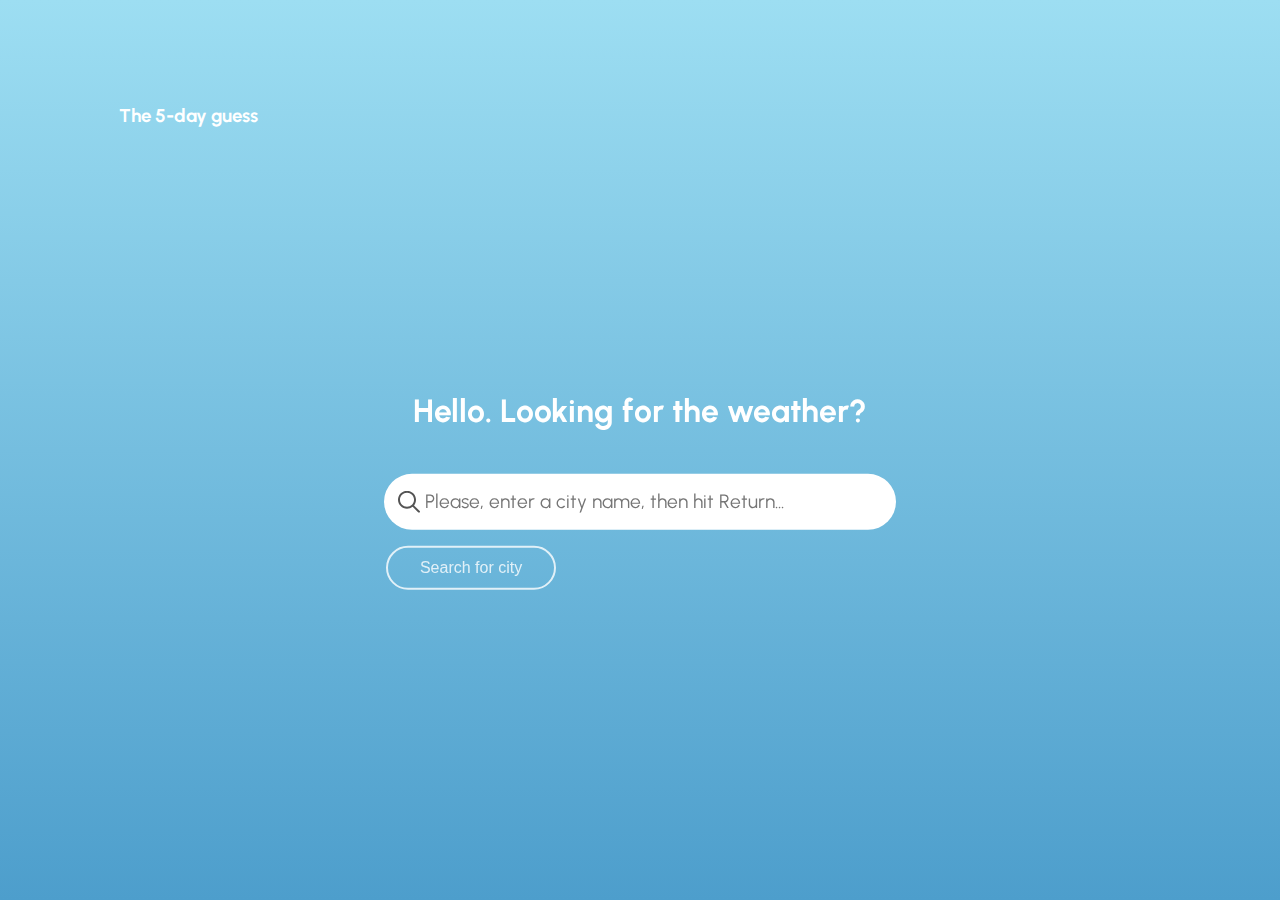
<file: index.html>
<!DOCTYPE html>
<html lang="en">
<head>
  <meta charset="UTF-8">
  <meta name="viewport" content="width=device-width, initial-scale=1.0">
  <meta http-equiv="X-UA-Compatible" content="ie=edge">
  
  <!-- Google fonts -->
  <link rel="preconnect" href="https://fonts.googleapis.com">
  <link rel="preconnect" href="https://fonts.gstatic.com" crossorigin>
  <link href="https://fonts.googleapis.com/css?family=Urbanist:400,500,600,700&display=swap" rel="stylesheet">
 
  <!-- Style sheet -->
  <link rel="stylesheet" href="./assets/css/style.css" />
  <title>Guava Weather uses AI to validate if the weather information is accurate.</title>
</head>
<body class="flex-column min-100-vh" id="anotherNamePerhaps">
  
  <div id="headerMenu" class="headerMenu flex-row justify-flex-end align-center">
    <div class="searchTime"></div>
    <div class="searchTemp">all data in °F, mph</div>
    <div class="searchIcon"></div>  
  </div>
  <!-- City name search form - Built like a modal -->
  <div id="promptModal" class="promptModal">
    <div class="promptModalContent">
      <h1>Hello. Looking for the weather?</h1>
      <form id="cityForm" autocomplete="off">
        <i class="icon"></i>
        <input placeholder="Please, enter a city name, then hit Return..." name="cityName" id="cityName" type="text" autofocus="false" class="form-input" />
        <input type="submit" value="Search for city" id="submitBtn" class="btn" />
      </form>
      <div id="pastSearchesContainer" class="flex-row justify-center align-center">
        <h3 id="searchHistoryHeader">Past Searches</h3>
        <div id="searchContainer" class="flex-row justify-center align-center"></div>
      </div>
    </div>
    </div>
  </div>
  
  <!-- When there are more than one possible location, use this -->
  <div id="selectCityContainer" class="flex-row justify-space-around align-center">
    <div class="col-10">
      <h1 class="appTitle"></h1>
      <h2 class="subTitle"><span id="city-search-number"></span> results for "<span id="city-search-term"></span>"</h2>
      <div id="weatherContainer" class="listGroup"></div>
    </div>
  </div>

  <!-- After selecting city, this displays the current condition description -->
  <div id="currentConditionsContainer" class="flex-row justify-space-around align-center">
    <div class="col-10">
      <h1 id="singleLocationDesc"></h1>
    </div>
  </div>

  <div id="currentWeatherContainer" class="flex-row justify-center align-center">
    <div class="col-4">
      <img alt="Current Weather Icon" src="/assets/images/spacer.png" id="singleLocationIcon" class="singleLocationIcon" />
    </div>
    <div class="col-4">  
      <h2 id="singleLocationTemp"></h2>
    </div>
  </div>

  <div id="currentWeatherStatsContainer" class="flex-row justify-center align-center">
    <div class="col-8 flex-row justify-space-between align-start">
      <div class="padContainer">
        <p class="statsTitle">feels like</p>
        <p id="statsFeelsLike" class="statsValue"></p>
        <p id="statsFeelsLikeSub" class="statsExtra"></p>
      </div>
      <div class="padContainer">
        <p class="statsTitle">humidity</p>
        <p id="statsHumidity" class="statsValue"></p>
        <p id="statsHumiditySub" class="statsExtra"></p>
      </div>
      <div class="padContainer">
        <p class="statsTitle">pressure</p>
        <p id="statsPressure" class="statsValue"></p>
        <p id="statsPressureSub" class="statsExtra"></p>
      </div>
      <div class="padContainer">
        <p class="statsTitle">uv index</p>
        <p id="statsUvIndex" class="statsValue"></p>
        <p id="statsUvIndexSub" class="statsExtra"></p>
      </div>
      <div class="padContainer">
        <p class="statsTitle">wind speed</p>
        <p id="statsWindSpeed" class="statsValue"></p>
        <p id="statsWindSpeedSub" class="statsExtra"></p>
      </div>
      <div class="padContainer">
        <p class="statsTitle">wind direction</p>
        <p id="statsWindDirection" class="statsValue"></p>
        <p id="statsWindDirectionSub" class="statsExtra"></p>
      </div>
    </div>
  </div>

  <!-- The 5 day forecast heading -->
  <div id="fiveDayForecastHeader" class="flex-row justify-space-around align-center">
    <div class="col-10">
      <h3 id="fiveDayTitle" class="fiveDayTitle">The 5-day guess</h3>
    </div>
  </div>

  <!-- The 5 day forecast cards -->
  <div id="fiveDayForecastCardContainer">
    <div id="fiveDayForecastCards" class="col-10 flex-row justify-center align-center">

  <!-- Load app scripts -->
   <script src="./assets/js/script.js"></script>
  
  </body>
</html>
</file>
<file: assets/css/style.css>
/* Created on May 26, 2023
By Anthony Hall */

:root {
  --day1: #FF9D00;
  --day2: #00D5FF;
  --day3: #14C978;
  --day4: #9DDEF2;
  --night1: #005496;
  --night2: #96005A;
  --night3: #664394;
  --night4: #8D82B6;
  --white-color: #ffffff;
  --light-grey: #8D8D8D;
  --button-color: #D3D3D3;
  --button-hover-color: #B4B4B4;
  --shadow-color: #545454;
  --border-radius: 3em;
}

*,
*::before,
*::after {
  box-sizing: border-box;
}
  
body {
  margin: 0;
  padding: 0;
  font-family: 'Urbanist', sans-serif;
  color: var(--white-color);
  line-height: 1.5;
  font-size: 1em;
  /* height: 100%; */
}
  
h1,
h2,
h3,
h4,
h5,
h6 {
  font-weight: 700;
  margin: 0;
  color: var(--white-color);
}
  
/* Classes for the random background colors */
.chooseBackgroundDay1 {
  background-image: linear-gradient(#FFC543, #FF8C00);
}

.chooseBackgroundDay2 {
  background-image: linear-gradient(#00D5FF, #00A7C9);
}

.chooseBackgroundDay3 {
  background-image: linear-gradient(#14C978, #009E91);
}

.chooseBackgroundDay4 {
  background-image: linear-gradient(#9DDEF2, #4D9ECC);
}

.chooseBackgroundNight1 {
  background-image: linear-gradient(#005496, #003359);
}

.chooseBackgroundNight2 {
  background-image: linear-gradient(#96005A, #590000);
}

.chooseBackgroundNight3 {
  background-image: linear-gradient(#664394, #3A2457);
}

.chooseBackgroundNight4 {
  background-image: linear-gradient(#8D82B6, #605880);
}

/* Definitions to add icon to input field */
.icon {
  padding: 10px;
  color: var(--shadow-color);
  min-width: 50px;
  height: 56px;
  text-align: center;
  position: absolute;
  background-image: url(/assets/images/icon.svg);
  background-repeat: no-repeat;
  background-attachment: fixed;
  background-position: center;
}

/* Definitions for the header */
#headerMenu {
  position: static;
  width: 100%;
  height: 88px;
}

#headerMenu>div {
  font-size: .8rem;
}

.searchIcon {
  width: 56px;
  height: 56px;
  display: none;
  background-color: var(--white-color);
  border-radius: var(--border-radius);
  background-image: url(/assets/images/icon.svg);
  background-repeat: no-repeat;
  background-position: center;
  margin: 0 2%;
  z-index: 100000;
}

.searchIcon:hover {
  opacity: .5;
  transform: translate(0, 2px);
  cursor: pointer;
}

.searchTime {
  display: none;
  margin: 0 .5rem;
}

.searchTemp {
  display: none;
  margin: 0 .5rem;
}

/* Definitions for location modal */
.promptModal {
  display: block;
  position: fixed;
  z-index: 1000;
  left: 0;
  top: 0;
  width: 100%; 
  height: 100%;
  overflow: hidden;
  cursor: pointer;
}

/* Modal content container */
.promptModalContent {
  display: block;
  margin: 0;
  position: relative;
  top: 50%;
  left: 50%;
  transform: translate(-50%, -50%);
  border-radius: 1em;
  background-color: transparent;
}

.promptModalContent>h1 {
  width: 100%;
  text-align: center;
  display: block;
  font-size: 1.5rem;
  font-weight: 700;
  color: var(--white-color);
  margin: 1.2em 0;
}

/* Definitions for main section */
p {
  font-size: 1.2rem;
}

/* Button definitions */
.btn {
  font-size: 1rem;
  font-weight: 500;
  text-decoration:none;
  height: 44px;
  width: auto;
  margin: 1rem .12rem;
  padding: 0 2rem;
  border-radius: var(--border-radius);
  color: var(--white-color);
  border: 2px solid var(--white-color);
  outline: none;
  background-color: transparent;
  opacity: .8;
  cursor: pointer;
}

.btn:hover {
  color: var(--white-color);
  border: 2px solid var(--white-color);
  transform: translate(0, 2px);
  background-color: rgba(255,255,255, .3);
}

.subTitle {
  display: none;
  padding: 0 0 .5em 0;
  font-size: 1.5rem;
  font-weight: 700;
}

/* This gets added after someone submits a search request */
#pastSearchesContainer {
  display: none;
}

.hidden {
  display: none;
}

.listGroup {
  padding: 0;
  list-style: none;
}

.listItem {
  margin-bottom: 10px;
  padding: 1.5%;
  border-radius: var(--border-radius);
  background-color: var(--light-grey);
  color: var(--white-color);
  font-weight: 700;
  font-size: 1.25rem;
  text-decoration: none;
}

.listItem:hover {
  background-color: var(--button-hover-color);
}

.status-icon {
  padding: 2px 5px;
  margin: 0 5px;
  background-color: rgba(255,255,255, 1);
  border-radius: var(--border-radius);
}

/* Styles for the current conditions view */
#currentConditionsContainer, #currentWeatherContainer, #currentWeatherStatsContainer {
  display: none;
}

#currentWeatherStatsContainer {
  padding: 48px 0 0 0;
}

/* Current conditions description */
#singleLocationDesc {
  font-size: 2rem;
  font-weight: 700;
  text-align: center;
}

/* Current conditions temperature */
#singleLocationTemp {
  font-size: 8rem;
  font-weight: 500;
  line-height: .8;
  color: var(--white-color);
  justify-content: start;
}

/* Current conditions image icon */
#singleLocationIcon {
  width: 100%;
  height: 100%;
}

.statsTitle {
  font-weight: 500;
  font-size:1.25rem;
  color: var(--white-color);
  text-align: center;
  padding: 0;
  margin: 0;
}

.statsValue {
  font-weight: 700;
  font-size:2rem;
  color: var(--white-color);
  text-align: center;
  padding: 0;
  margin: 0;
}

.statsExtra {
  font-weight: 500;
  font-size:.8rem;
  color: var(--white-color);
  text-align: center;
  padding: 0;
  margin: 0;
}

.padContainer {
  width: 140px;
  padding: 2% 2% 4% 2%;
  margin: 1% 1% 2% 1%;
}

/* 5 day forcast */
h3#searchHistoryHeader {
  width: 100%;
  text-align: center;
  font-size: 1rem;
  margin: 2.5em 0 0 0;
}

/* FORM */
.form-label,
.form-input,
.form-textarea {
  display: block;
  color: var(--light-grey);
}

.form-label {
  font-size: 1.1rem;
  margin: 0 0 0 5px;
}

input {
  height: 56px;
}

.form-input {
  width: 100%;
  height: 56px;
  padding: 3% 8%;
  margin: 5px 0;
  font-size: 1.2rem;
  border: 2px solid var(--light-dark);
  border-radius: var(--border-radius);
  font-family: "Urbanist", sans-serif;
}

input:focus::placeholder {
  opacity: .35;
}

input:blur::placeholder {
  color: transparent;
}

#submitBtn {
  display: block;
}

/* HEIGHT / WIDTH UTILS */
.min-100-vh {
  min-height: 100vh;
}

.min-100-vw {
  min-width: 100vw;
}

/* FLEX CONTENT */
.flex-row {
  display: flex;
  flex-wrap: wrap;
  flex-direction: row;
}

.flex-column {
  display: flex;
  flex-direction: column;
  flex-wrap: wrap;
}

.justify-space-between {
  justify-content: space-between;
}

.justify-space-around {
  justify-content: space-around;
}

.justify-flex-start {
  justify-content: flex-start
}

.justify-flex-end {
  justify-content: flex-end;
}

.justify-center {
  justify-content: center;
}

.align-stretch {
  align-items: stretch;
}

.align-end {
  align-items: flex-end;
}

.align-center {
  align-items: center;
}

.align-start {
  align-items: start;
}

.col-auto {
  flex-grow: 1;
}

.col-1 {
  flex: 0 0 calc(100% * 1 / 12 - 2%);
}

.col-2 {
  flex: 0 0 calc(100% * 2 / 12 - 2%);
}

.col-3 {
  flex: 0 0 calc(100% * 3 / 12 - 2%);
}

.col-4 {
  flex: 0 0 calc(100% * 4 / 4 - 2%);
}

.col-5 {
  flex: 0 0 calc(100% * 5 / 5 - 2%);
}

.col-6 {
  flex: 0 0 calc(100% * 6 / 12 - 2%);
}

.col-7 {
  flex: 0 0 calc(100% * 7 / 12 - 2%);
}

.col-8 {
  flex: 0 0 calc(100% * 8 / 10 - 2%);
}

.col-9 {
  flex: 0 0 calc(100% * 9 / 12 - 2%);
}

.col-10 {
  flex: 0 0 calc(100% * 10 / 12 - 2%);
}

.col-11 {
  flex: 0 0 calc(100% * 11 / 12 - 2%);
}

.col-12 {
  flex: 0 0 100%;
}

@media screen and (min-width: 480px) {
  .promptModalContent>h1 {
    font-size: 1rem;
  }

  .padContainer {
    width: auto;
    padding: 0;
    margin: 0;
  }

  #currentWeatherStatsContainer {
    padding: 24px 0 0 0;
  }
}

@media screen and (min-width: 640px) {
  #singleLocationDesc {
    font-size: 3rem;
  }

  /* Current conditions temperature */
  #singleLocationTemp {
    font-size: 20rem;
  }

  .promptModalContent>h1 {
    font-size: 1.5rem;
    text-align: center;
  }

  #currentWeatherStatsContainer {
    padding: 12px 0 0 0;
  }
}

@media screen and (min-width: 768px) {
  .promptModalContent {
    width: 40%;
  }
  
  .promptModalContent>h1 {
    font-size: 2rem;
  }

  #currentWeatherStatsContainer {
    padding: 6px 0 0 0;
  }

  .col-4 {
    flex: 0 0 calc(100% * 4 / 12 - 2%);
  }

  .col-5 {
    flex: 0 0 calc(100% * 5 / 12 - 2%);
  }

  .col-8 {
    flex: 0 0 calc(100% * 8 / 12 - 2%);
  }
}

@media screen and (min-width: 992px) {
  #currentWeatherStatsContainer {
    padding: 0;
  }
}

@media screen and (min-width: 1200px) {
  
}
</file>
